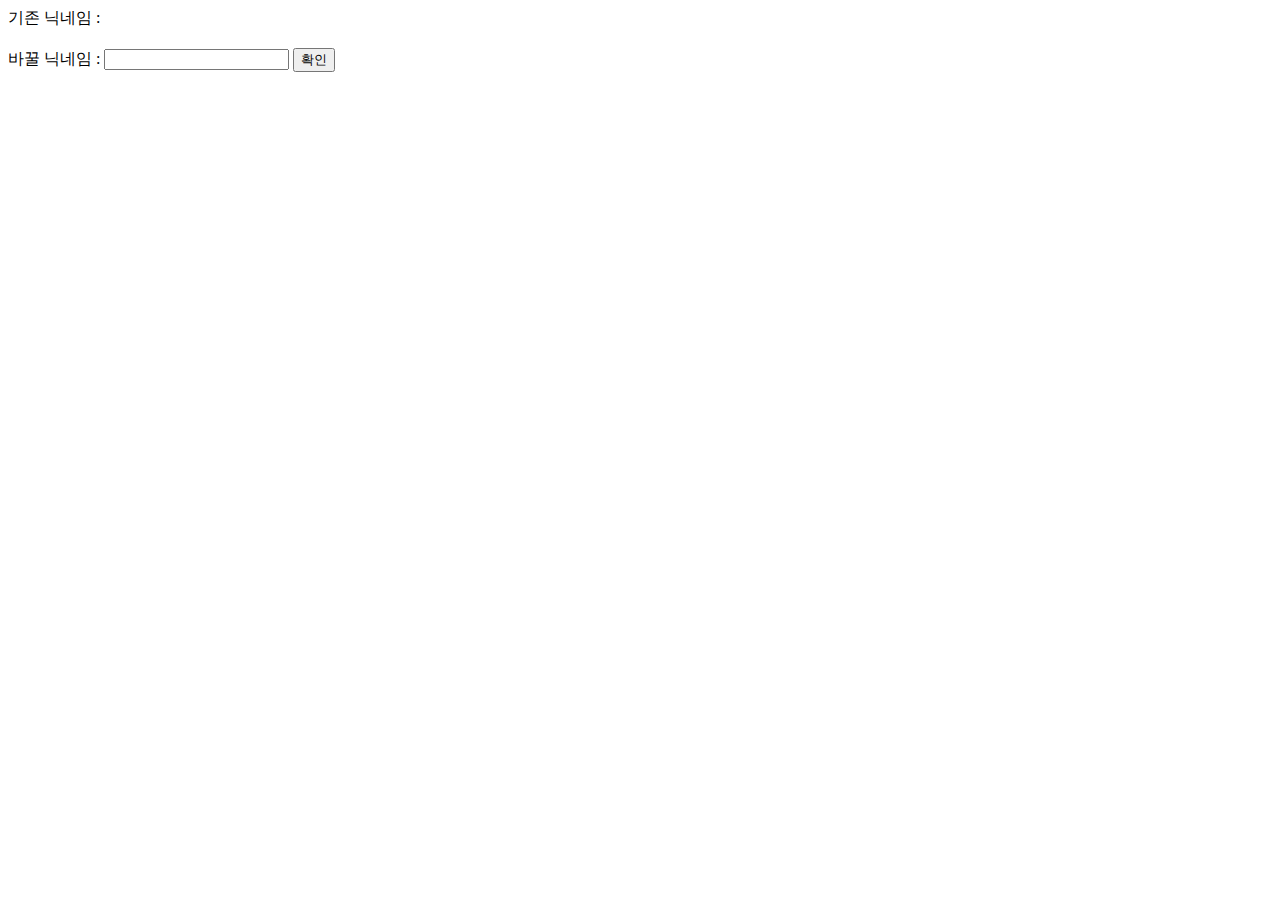
<file: src/main/resources/templates/basic/changeNicknamePage.html>
<!DOCTYPE html>
<html xmlns:th="http://www.thymeleaf.org">
<head>
    <meta charset="UTF-8">
    <title>닉네임 변경 페이지</title>
</head>
<body>
    <label>기존 닉네임 : </label>
    <h3 th:text="${userNickname} "></h3>

    <form action="/newNickname" method="post">
        <label>바꿀 닉네임 : </label>
        <input type="text" name="nickname" required="required">
        <button type="submit">확인</button>
    </form>
    <h3 th:text="${checkMessage}"></h3>
</body>
</html>
</file>
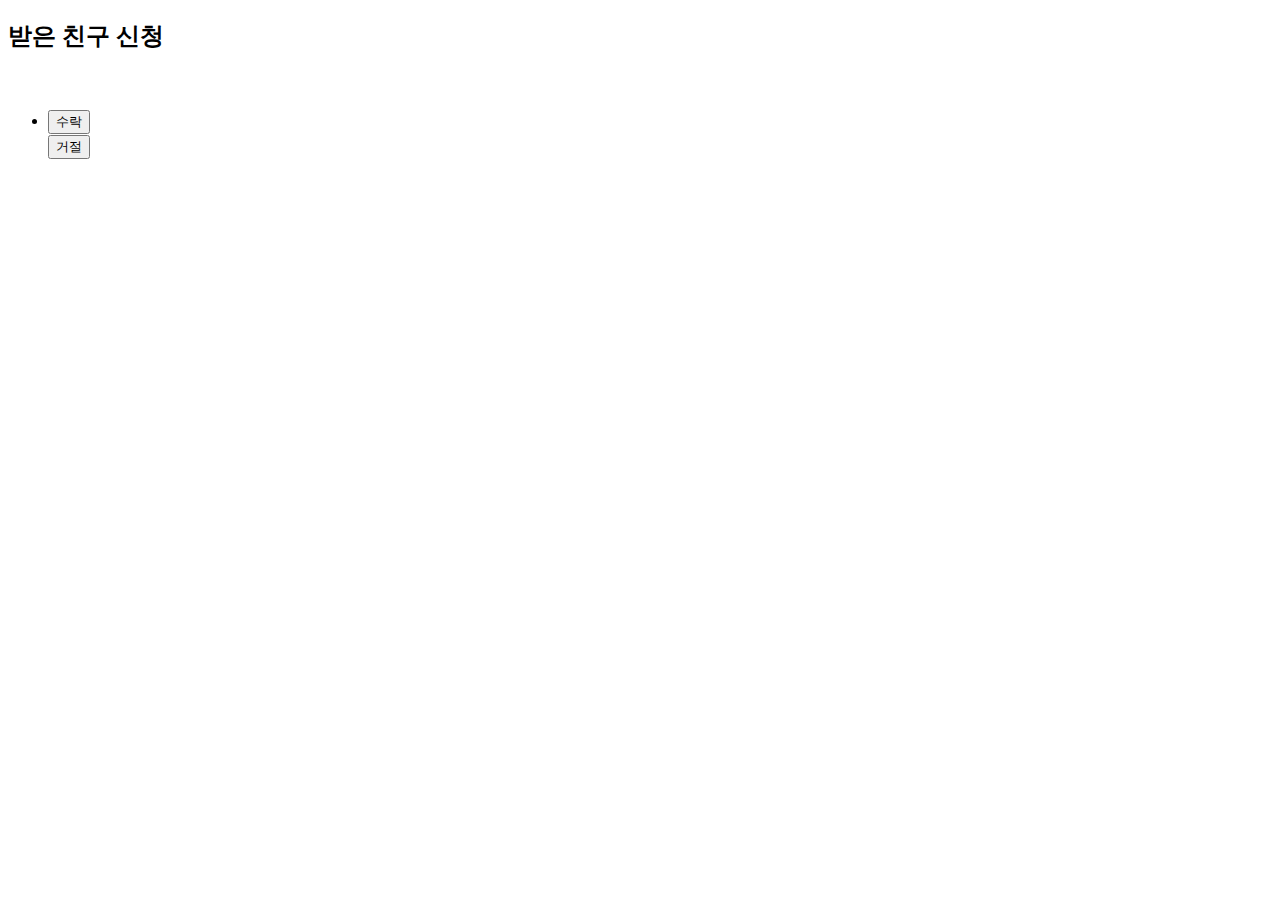
<file: src/main/resources/templates/basic/mailbox.html>
<!DOCTYPE html>
<html xmlns:th="http://www.thymeleaf.org">
<head>
    <meta charset="UTF-8">
    <title>Title</title>
</head>
<body>
<h2>받은 친구 신청</h2>
<br>

<div>
    <ul th:each="msg : ${receivedMessages}">
        <li>
            <h3 th:text="${msg.sender}" />
            <form action="/friendAccept" method="post">
                <input type="hidden" name="messageId" th:value="${msg.id}"/>
                <button type = "submit">수락</button>
            </form>
            <form action="/friendReject" method="post">
                <input type="hidden" name="messageId" th:value="${msg.id}"/>
                <button type = "submit">거절</button>
            </form>
        </li>

    </ul>
</div>


</body>
</html>
</file>
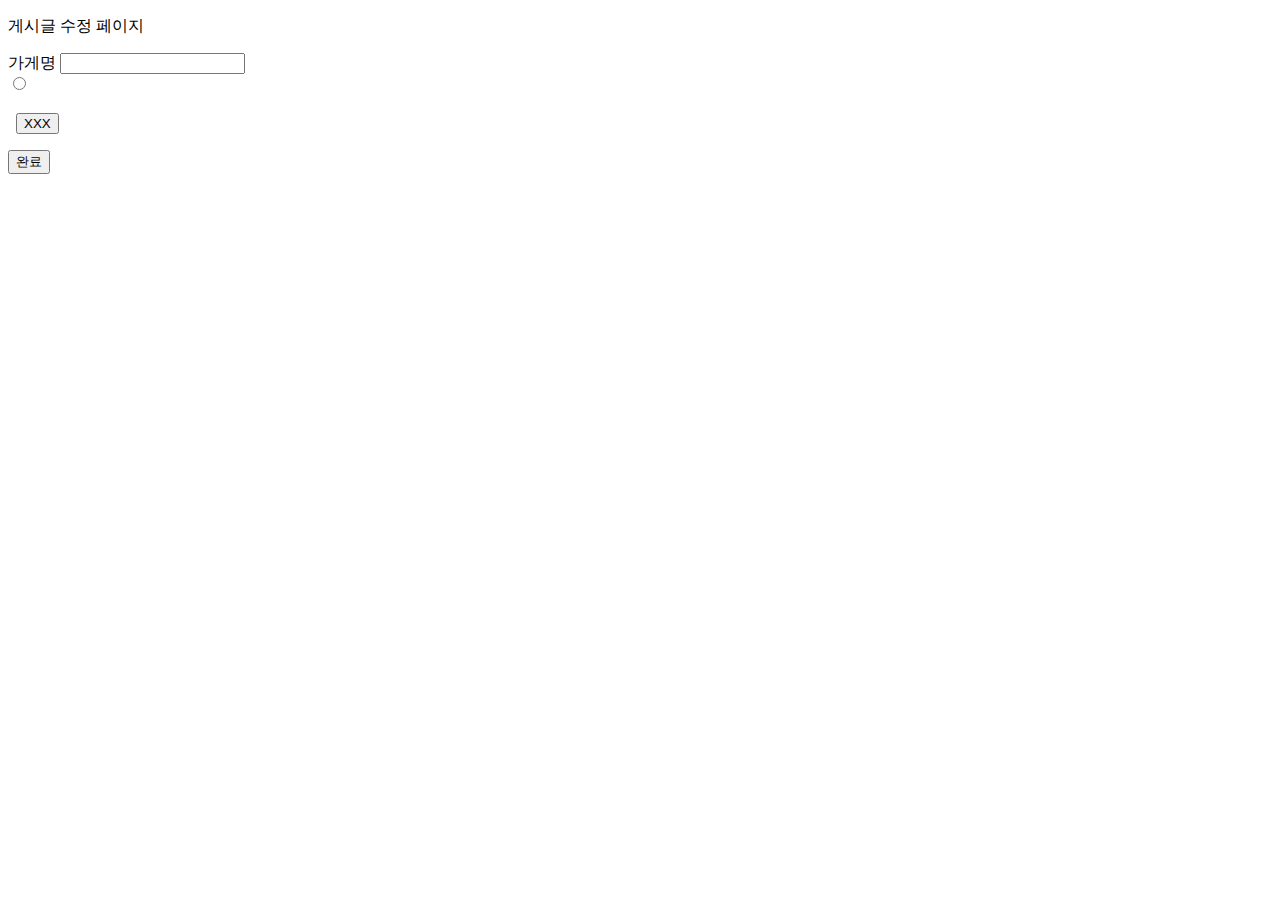
<file: src/main/resources/templates/post/editForm.html>
<!DOCTYPE HTML>
<html xmlns:th="http://www.thymeleaf.org">
<body>
<div class="container">
    <p>
        게시글 수정 페이지
    </p>
    <form id="form1" th:action="${'/edit/'+post.id}" method="post">
        <label for="name">가게명</label>
        <input type="hidden" name="postId" form="form1">
        <input type="text" id="name" name="storeName" th:value="${post.storeName}" form="form1">
        <div th:each="type : ${storeTypes}">
            <input type="radio" id="storeType" name="storeType" th:value="${type.name()}"
            th:checked="${post.storeType==type}" form="form1">
            <label for="storeType" th:text="${type.description}"></label>
        </div>
    </form>

    <h3 th:text="${deniedMessage} "></h3>
    <ul th:each="tip,i : ${post.tips}" style="-webkit-padding-start:0px;">
        <h3 th:text="${tip.id}"></h3>
        <form th:id="'form'+${i}" th:action="${'/deleteTip/'+tip.id}" method="post">
            <li th:text="|• ${tip.comment}|" style="display:inline"/>

        &nbsp
            <input type="hidden" name="postId" th:value="${post.id}"/>
            <button type="submit" th:form="'form'+${i}">XXX</button>
        </form>
    </ul>
        <button type="submit" form="form1">완료</button>
</div>
</body>
</html>
</file>
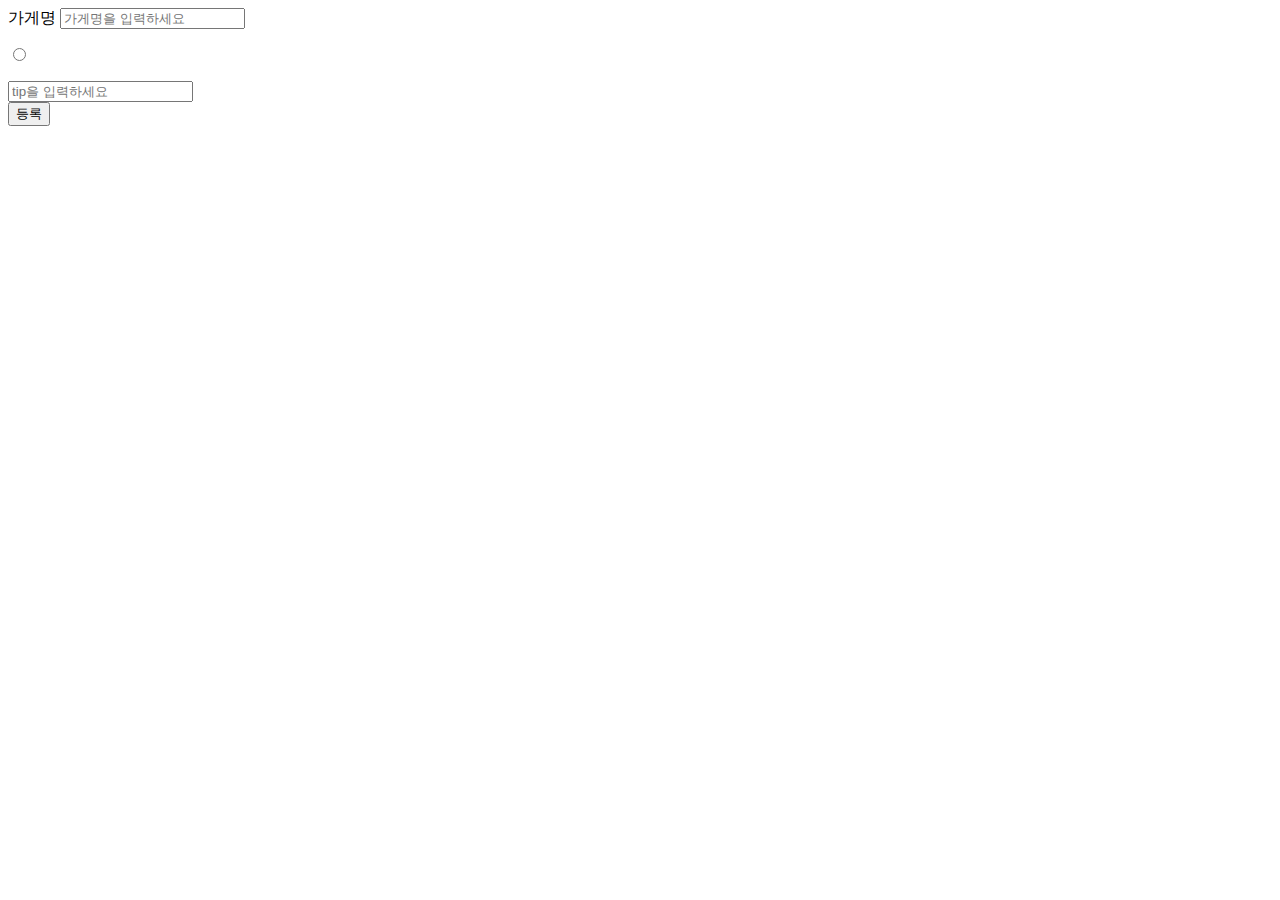
<file: src/main/resources/templates/post/newForm.html>
<!DOCTYPE HTML>
<html xmlns:th="http://www.thymeleaf.org">
<body>
<div class="container">
    <form action="/newForm" method="post">
        <div class="form-group">
            <label for="storeName">가게명</label>
            <input type="text" id="storeName" name="storeName" placeholder="가게명을 입력하세요" required="required"></input>

            <p></p>
            <div th:each="type : ${storeTypes}">
                <input type="radio" id="storeType" name="storeType" th:value="${type.name()}" required="required">
                <label for="storeType" th:text="${type.description}"></label>
            </div>

            <p></p>
            <input type="text" id="tip" name="tip" placeholder="tip을 입력하세요" required="required"></input>

        </div>
        <button type="submit">등록</button>
        <h3 th:text="${msg} "></h3>
    </form>
</div> <!-- /container -->
</body>
</html>
</file>
